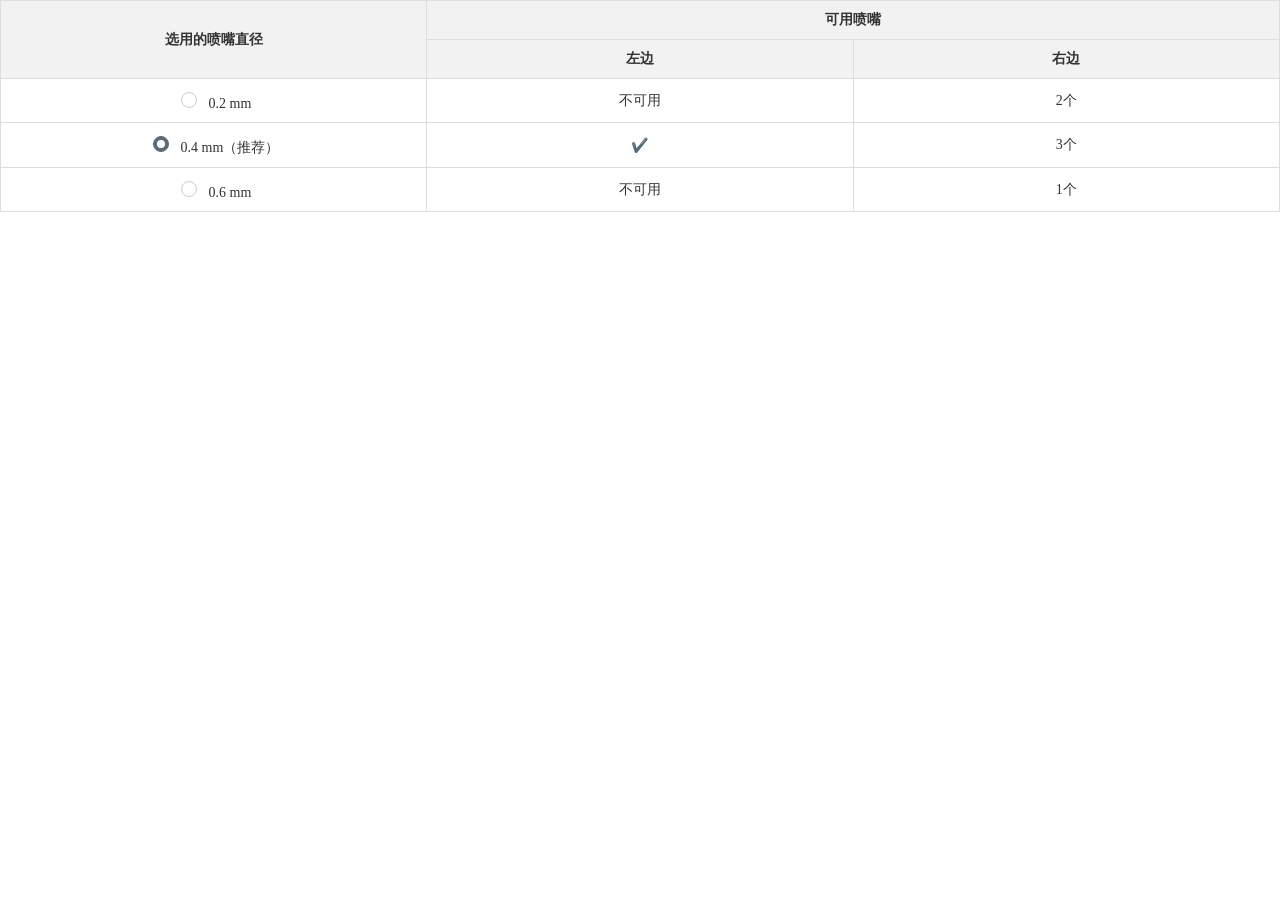
<file: resources/web/flush/NozzleListTable.html>
<!DOCTYPE html>
<html lang="zh-CN">
  <head>
    <meta charset="UTF-8" />
    <meta name="viewport" content="width=device-width, initial-scale=1.0" />
    <title>喷嘴选择表格</title>
    <style>
      html, body {
        margin: 0;
        padding: 0;
        height: 100%;
        background-color: #ffffff;
        transition: background-color 0.3s ease;
      }

      html {
        overflow: hidden;
      }

      body {
        /* Let the user scroll when the webview is too short for the content
           (e.g. extreme Windows Accessibility text-size settings). */
        overflow-y: auto;
        overflow-x: auto;
      }

      table {
        border-collapse: collapse;
        width: 100%;
        max-width: 100%;
        font-size: 14px;
        table-layout: fixed;
        margin: 0 auto;
        color: #333333;
        transition: color 0.3s ease;
        border: 1px solid #ddd; /* 表格外边框 */
      }

      th, td {
        padding: 10px;
        vertical-align: middle;
        transition: border-color 0.3s ease, background-color 0.3s ease;
        border: 1px solid #ddd; /* 所有单元格边框 */
      }

      th {
        text-align: center; /* 表头居中 */
      }

      td {
        text-align: center; /* 数据单元格居中对齐 */
        word-wrap: break-word;
      }

      thead th {
        background-color: #f2f2f2;
      }

      input[type="radio"] {
        position: relative;
        width: 16px;
        height: 16px;
        margin-right: 8px;
        appearance: none;
        border: 1px solid #ccc;
        border-radius: 50%;
        cursor: pointer;
        transition: border-color 0.3s ease;
      }

      input[type="radio"]:checked {
        background-color: #5C6B77;
        border-color: #5C6B77;
      }

      input[type="radio"]:checked::after {
        content: '';
        position: absolute;
        width: 8px;
        height: 8px;
        top: 50%;
        left: 50%;
        transform: translate(-50%, -50%);
        border-radius: 50%;
        background-color: white;
      }

      label {
        cursor: pointer;
        transition: color 0.3s ease;
      }

      .recommended {
        color: #5C6B77;
        font-weight: bold;
      }

      /* 暗黑模式样式 */
      html.darkmode {
        background-color: #1a1a1a;
      }

      html.darkmode table {
        color: #e0e0e0;
        border-color: #555555; /* 表格外边框 */
      }

      html.darkmode th,
      html.darkmode td {
        border-color: #555555; /* 所有单元格边框 */
      }

      html.darkmode thead th {
        background-color: #2d2d2d;
      }

      html.darkmode tbody tr {
        background-color: #222222;
      }
      
      html.darkmode tbody tr:nth-child(even) {
        background-color: #282828;
      }

      html.darkmode input[type="radio"] {
        border-color: #777777;
      }

      html.darkmode label {
        color: #e0e0e0;
      }
    </style>
  </head>
  <body>
    <table>
      <thead>
        <tr>
          <th id="nozzle-selection" rowspan="2">选用的喷嘴直径</th>
          <th id="available-nozzles"colspan="2">可用喷嘴</th>
        </tr>
        <tr>
          <th id="left-extruder">左边</th>
          <th id="right-extruder">右边</th>
        </tr>
      </thead>
      <tbody id="tableBody">
        <tr>
          <td>
            <input type="radio" name="nozzle" id="nozzle02" />
            <label for="nozzle02">0.2 mm</label>
          </td>
          <td>不可用</td>
          <td>2个</td>
        </tr>
        <tr>
          <td>
            <input type="radio" name="nozzle" id="nozzle04" checked />
            <label for="nozzle04">0.4 mm（推荐）</label>
          </td>
          <td>✔️</td>
          <td>3个</td>
        </tr>
        <tr>
          <td>
            <input type="radio" name="nozzle" id="nozzle06" />
            <label for="nozzle06">0.6 mm</label>
          </td>
          <td>不可用</td>
          <td>1个</td>
        </tr>
      </tbody>
    </table>

    <script>
      let highflow_label = 'high flow'
      let standard_label = 'standard'
      let language = 'en'

      window.addEventListener("DOMContentLoaded",function(){
        var data = JSON.stringify({
          msg: 'init',
        })
        window.nozzleListTable.postMessage(data);
      });

      function sendLayoutMessage() {
        const table = document.querySelector('table');
        // getBoundingClientRect() reflects CSS `zoom`, so the reported size
        // matches the visible pixels the webview needs on the C++ side.
        const rect = table.getBoundingClientRect();
        const tableWidth = Math.ceil(rect.width);
        const tableHeight = Math.ceil(rect.height);

        const layoutMsg = JSON.stringify({
          msg: 'layout',
          height:tableHeight,
          width: tableWidth
        });

        console.log('发送layout消息:', layoutMsg);
        window.nozzleListTable.postMessage(layoutMsg);
      }

      function initText(data){
        document.getElementById("nozzle-selection").innerText = data.nozzle_selection_label
        document.getElementById("available-nozzles").innerText = data.nozzle_list_label
        document.getElementById("left-extruder").innerText = data.left_label
        document.getElementById("right-extruder").innerText = data.right_label

        highflow_label = data.highflow_label
        standard_label = data.standard_label
        language =data.language
      }


      // 初始化表格
      function initTable(data) {
        if(data.darkmode == true)
          document.documentElement.classList.add('darkmode');
        else
          document.documentElement.classList.remove('darkmode');
        updateTable(data);
        // 监听单选按钮变化，通知C++
        document.getElementById('tableBody').addEventListener('change', function(e) {
          if (e.target.type === 'radio' && e.target.name === 'nozzle') {
            const selectedIdx = e.target.getAttribute('data-index');
            // 通过wxWebView的消息机制发送给C++
            window.nozzleListTable.postMessage({
              msg: 'onSelect',
              index: parseInt(selectedIdx)
            });
          }
        });
      }

      // 更新表格内容的方法
      function updateTable(nozzleOptions) {
        console.log('更新表格数据：', nozzleOptions);
        const tableBody = document.getElementById('tableBody');
        // 清空现有内容
        tableBody.innerHTML = '';
        tabledata = nozzleOptions.data

        // 遍历所有喷嘴选项，生成表格行
        tabledata.forEach((option, index) => {
          const row = document.createElement('tr');

          // 喷嘴直径单元格（带单选按钮）
          const diameterCell = document.createElement('td');
          const radioId = `nozzle${index}`;

          // 构建单选按钮和标签
          let labelText = option.diameter +' mm';
          // 如果是推荐项，添加标识
          const isRecommended = false

          if (isRecommended) {
            labelText += '（推荐）';
          }

        diameterCell.innerHTML = `
        <input type="radio" name="nozzle" id="${radioId}" data-index="${index}" ${option.is_selected ? 'checked' : ''}>
        <label for="${radioId}" class="${isRecommended ? 'recommended' : ''}">${labelText}</label>
        `;

      const leftCell = document.createElement('td');
      const leftExtruder = option.extruders['0'] || { type: 'standard', count: 0 };
      leftCell.textContent = `${leftExtruder.count}${language === "zh-cn" ? "个" : ""}`;
      const rightCell = document.createElement('td');
      const rightExtruder = option.extruders['1'] || { type: 'standard', count: 0 };
      rightCell.textContent = `${rightExtruder.count}${language === "zh-cn" ? "个" : ""}`;

      // 添加单元格到行
      row.appendChild(diameterCell);
      row.appendChild(leftCell);
      row.appendChild(rightCell);
      
      // 添加行到表格
      tableBody.appendChild(row);
    });

    sendLayoutMessage()
  }
  
</script>
</body>
</html>
</file>
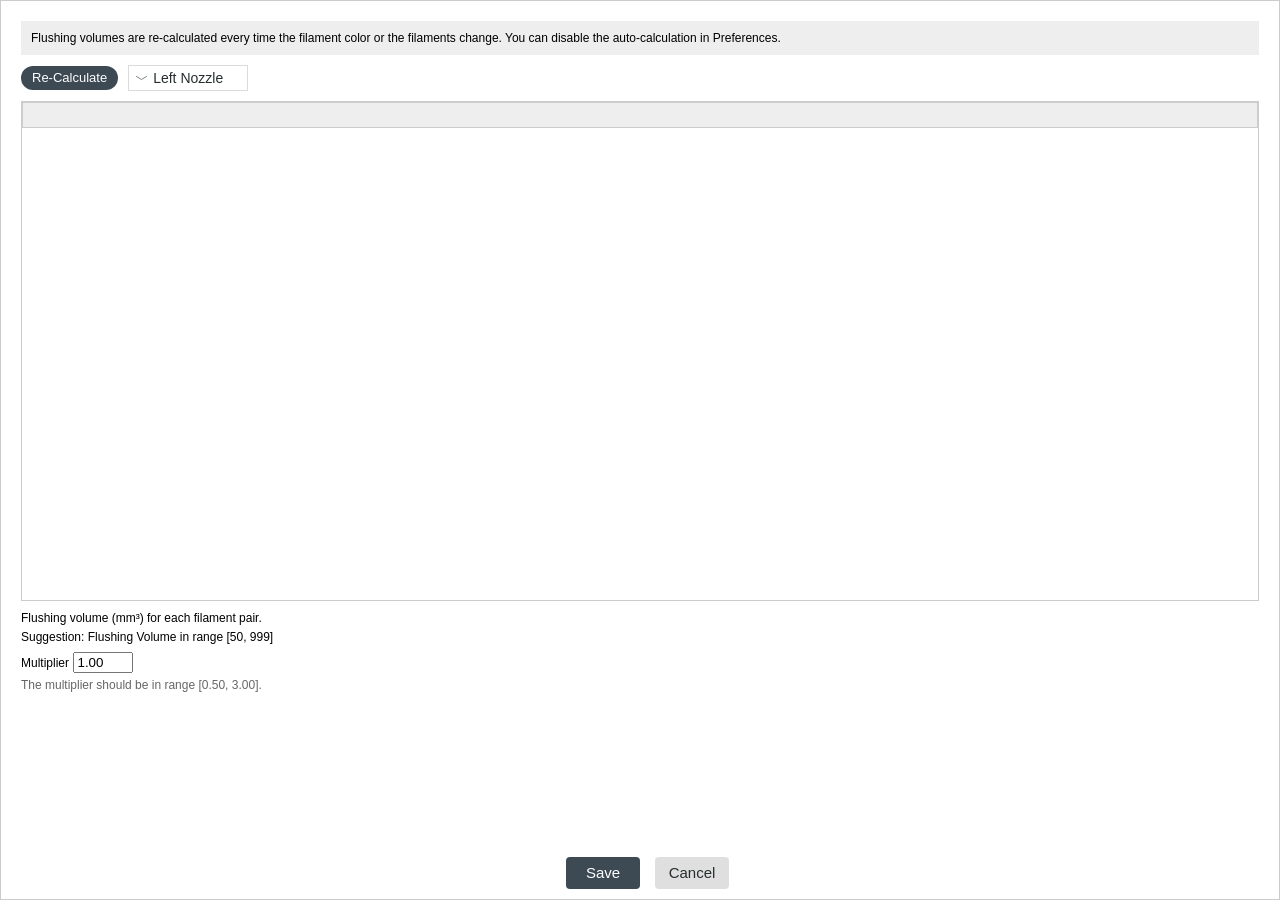
<file: resources/web/flush/WipingDialog.html>
<!DOCTYPE html>
<html lang="en">
  <head>
    <meta charset="UTF-8" />
    <style>
      * {
        user-select: none;
        -webkit-user-select: none;
        box-sizing: border-box;
      }

      html, body {
        margin: 0px;
        padding: 0px;
        height: 100%;
        background: #f5f5f5;
        font-family: sans-serif;
        overscroll-behavior: none;
      }

      body {
          position: fixed;
          inset: 0;
      }

      .container {
        display: flex;
        flex-direction: column;
        height: 100%;
        background: #fff;
        padding: 20px;
        padding-bottom: 10px;
        border: 1px solid #ccc;
        max-width: fit-content(1000px);
        margin: 0 auto;
        overflow: hidden;
        box-sizing: border-box;
      }

      .tip-panel {
        background: #eeeeee;
        padding: 10px;
        margin-bottom: 10px;
        font-size: 12px;
        flex-shrink: 0;
      }

      .scroll-wrapper {
        flex: 1 1 0%;
        min-height: 0;
        display: flex;
        flex-direction: column;
      }

      .scroll-container {
        flex: 1 1 0%;
        min-height: 80px;
        max-width: 100%;
        max-height: 500px;
        overflow: auto;
        border: 1px solid #ccc;
        position: relative;
        margin: 0px;
      }

      .description-section {
        flex-shrink: 0;
      }

      table {
        border-collapse: collapse;
        width: 100%;
      }

      th, td {
        border: 1px solid #ccc;
        text-align: center;
        padding: 2px;
        position: relative;
        width: 40px;
        height: 25px;
      }

      thead th {
        position: sticky;
        top: 0;
        background: #eee;
        z-index: 10;
      }

      tbody th {
        position: sticky;
        left: 0;
        background: #eee;
        z-index: 9;
      }

      tbody tr:nth-child(even) {
        background: #ffffff;
      }

      tbody tr:nth-child(odd) {
        background: #eeeeee;
      }

      tbody td:first-child,
      thead th:first-child {
        position: sticky;
        top: 0;
        left: 0;
        background: #eee;
        z-index: 11;
      }

      .icon-button {
        display: inline-block;
        width: 16px;
        height: 16px;
        border: 1px solid #999;
        text-align: center;
        line-height: 15px;
        color: #fff;
        font-weight: bold;
        font-size: 12px;
        border-radius: 4px;
        cursor: default;
        user-select: none;
        padding: 1px;
      }

      input[type="number"].table-input {
        width: 30px;
        height: 20px;
        text-align: center;
        -moz-appearance: textfield;
        appearance: textfield;
        border: none;
        background-color: inherit;
      }

      input[type="number"].table-input::-webkit-inner-spin-button,
      input[type="number"].table-input::-webkit-outer-spin-button {
          -webkit-appearance: none;
          margin: 0;
      }

      input[type="number"].multiplier-input {
        width: 60px;
      }
      body.dark-mode input[type="number"].multiplier-input {
        width: 60px;
        background-color: #4c4c55;
        color: white;
      }

      .warning-text {
        color: red;
        font-size: 12px;
      }

      .normal-text {
        color: black;
        font-size: 12px;
      }

      .icon-gap {
        width: 10px;
        display: inline-block;
      }

      .button-container {
        display: flex;
        justify-content: center;
        gap: 0px;
        margin-top: 10px;
        flex-shrink: 0;
      }

      /* 暗色模式样式 */
      body.dark-mode {
        background-color: #2d2d31;
        color: #e0e0e0;
      }

      body.dark-mode .container {
        background: inherit;
        border-color: #2d2d31;
      }

      body.dark-mode .tip-panel {
        background: #4c4c55;
        color: #ccc;
      }

      body.dark-mode .scroll-container {
        border-color: #4c4c55;
      }

      body.dark-mode table {
        background: inherit;
        border-color: #4c4c55;
      }

      body.dark-mode input[type="number"].table-input {
        width: 30px;
        height: 20px;
        text-align: center;
        -moz-appearance: textfield;
        appearance: textfield;
        border: none;
        color: #e0e0e0;
        background-color: inherit;
      }

      body.dark-mode th, body.dark-mode td {
        background: inherit;
        border-color: #555;
        color: #e0e0e0;
      }

      body.dark-mode thead th{
        position: sticky;
        z-index: 10
      }

      body.dark-mode tbody th{
        position: sticky;
        z-index: 9
      }

      body.dark-mode tbody tr:nth-child(even) {
        background: #2d2d31;
      }

      body.dark-mode tbody tr:nth-child(odd) {
        background: #4c4c55;
      }

      body.dark-mode tbody td:first-child,
      body.dark-mode thead th:first-child {
        position: sticky;
        z-index: 11;
      }

      body.dark-mode .warning-text {
        color: #f44336;
      }

      body.dark-mode .normal-text {
        color: #e0e0e0;
      }

      body.dark-mode .icon-button {
        background-color: #4c4c55;
      }
    </style>
  </head>

  <link rel="stylesheet" type="text/css" href="../include/global.css" /> <!-- ORCA One for all-->

  <body>
    <div class="container">
      <div class="tip-panel" id="auto_flush_tip">
        Flushing volumes are re-calculated every time the filament color or the
        filaments change. You can disable the auto-calculation in Preferences.
      </div>

      <div style="margin-bottom: 10px; display: flex; align-items: center; flex-shrink: 0;">
        <div
          class="ButtonStyleConfirm ButtonTypeWindow"
          onclick="calcFlushingVolumes()"
          id="calc_btn"
        >
          Re-Calculate
      </div>
        <div class="ComboBox">
          <div class="arrow-icon"></div>
          <select
            id="extruders"
            onchange="handleExtruderSelect(document.getElementById('extruders').value)"
          >
            <option value="left" id="extruder_label_0">Left Nozzle</option>
            <option value="right" id="extruder_label_1">Right Nozzle</option>
          </select>
        </div>
      </div>

      <div class="scroll-wrapper">
        <div class="scroll-container">
          <table id="flushTable">
            <thead>
              <tr>
                <th></th>
              </tr>
            </thead>
            <tbody></tbody>
          </table>
        </div>

        <div class="description-section" style="margin-top: 10px;">
          <div id="volume_desp_panel" class="normal-text">
            Flushing volume (mm³) for each filament pair.
          </div>
          <div
            id="volume_range_panel"
            class="normal-text"
            style="margin-top: 5px;"
          >
            Suggestion: Flushing Volume in range [50, 999]
          </div>
          <div style="margin-top: 8px;">
            <label
              for="multiplierInput"
              id="multiplier_label"
              style="font-size: 12px;"
              >Multiplier</label
            >
            <input
              type="number"
              step="0.1"
              id="multiplierInput"
              class="multiplier-input"
              value="1.00"
              oninput="onMultiplierChange()"
            />
          </div>
          <div
            style="margin-top: 5px; margin-bottom: 5px; color: #666; font-size: 12px;"
            id="multiplier_range_panel"
          >
            The multiplier should be in range [0.50, 3.00].
          </div>
        </div>
      </div>

      <div class="button-container" style="padding: 0px; margin: 0px;">
        <div class="ButtonStyleConfirm ButtonTypeChoice" id="ok_btn" onclick="storeData()">
          Save
        </div>
        <div class="ButtonStyleRegular ButtonTypeChoice" id="cancel_btn" onclick="quit()">
          Cancel
        </div>
      </div>
    </div>

    <script>
      let m_number_of_filaments  // 材料数量
      let m_number_of_extruders // 喷嘴数量
      let m_colours // 颜色
      let m_display_matrix // 显示的矩阵
      let m_raw_matrix // 原始数据
      let m_flush_multipiers // 冲刷系数
      let m_cell_inputs = []; //显示的内容
      let m_curr_extruder_id = 0
      let m_min_flush_volumes = []
      let m_max_flush_volumes = []
      let m_min_flush_multiplier = 0.50
      let m_max_flush_multiplier = 3
      let m_default_matrix //系统默认矩阵

      function storeData() {
        var data = JSON.stringify({
          msg: 'storeData',
          number_of_extruders: m_number_of_extruders,
          raw_matrix: m_raw_matrix,
          flush_multiplier: m_flush_multipiers
        })
        window.wipingDialog.postMessage(data);
      }

      function quit() {
        var data = JSON.stringify({
          msg: 'quit'
        })
        window.wipingDialog.postMessage(data);
      }

      function calcFlushingVolumes() {
        var data = JSON.stringify({
          msg: 'updateMatrix',
          extruder_id: m_curr_extruder_id
        })
        window.wipingDialog.postMessage(data);
      }

      function updateTable(dataMatrix, extruder_id) {
        for (let i = 0; i < m_number_of_filaments; i++) {
          for (let j = 0; j < m_number_of_filaments; j++) {
            var newValue
            var index = m_number_of_filaments * i + j
            newValue = (i == j ? 0 : rawToDislay(dataMatrix[index] ,m_flush_multipiers[extruder_id]))
            newValue = limitDisplayVal(newValue,extruder_id)
              m_cell_inputs[i][j].value = newValue;
              m_display_matrix[index] = newValue;
              m_raw_matrix[extruder_id][index] = dataMatrix[index]
          }
        }
        updateWarningTexts();
      }

      // const virtual_data = {
      //   filament_colors: [
      //     '#123456', '#7890AB', '#CDEF01', '#F1A2B3', '#4D8B72', '#D9E1F2', '#B76C8C', '#A9C3D3',
      //     '#FF5733', '#33FF57', '#5733FF', '#FF33FF', '#FFFF33', '#33FFFF', '#FF5733', '#3333FF'
      //   ],
      //   extruder_num: 2,
      //   flush_volume_matrixs: [
      //     Array.from({ length: 256 }, () => Math.floor(Math.random() * 1000)),
      //     Array.from({ length: 256 }, () => Math.floor(Math.random() * 1000))
      //   ],
      //   flush_multiplier:[1,1]
      // }
      window.addEventListener("DOMContentLoaded",function(){
        var data = JSON.stringify({
          msg: 'init',
        })
        window.wipingDialog.postMessage(data);
      });

      // Escape should close the dialog even when focus is inside web content.
      document.addEventListener("keydown", function (event) {
        if (event.key === "Escape") {
          event.preventDefault();
          event.stopPropagation();
          quit();
        }
      }, true);

      function buildText(data) {
        document.getElementById('volume_desp_panel').innerText = data.volume_desp_panel
        document.getElementById('volume_range_panel').innerText = data.volume_range_panel
        document.getElementById('multiplier_range_panel').innerText = data.multiplier_range_panel
        document.getElementById('auto_flush_tip').innerText = data.auto_flush_tip
        document.getElementById('calc_btn').innerText = data.calc_btn_panel
        document.getElementById('extruder_label_0').innerText = data.extruder_label_0
        document.getElementById('extruder_label_1').innerText = data.extruder_label_1
        document.getElementById('multiplier_label').innerText = data.multiplier_label
        document.getElementById('ok_btn').innerText = data.ok_btn_label
        document.getElementById('cancel_btn').innerText = data.cancel_btn_label
        updateVolumeRange(m_min_flush_volumes[m_curr_extruder_id],m_max_flush_volumes[m_curr_extruder_id]) 
        updateMultiplierRange(m_min_flush_multiplier,m_max_flush_multiplier)
      }

      // 计算亮度
      function getLuminance(color) {
        const hex = color.replace(/^#/, '');
        const r = parseInt(hex.slice(0, 2), 16);
        const g = parseInt(hex.slice(2, 4), 16);
        const b = parseInt(hex.slice(4, 6), 16);
        return (0.299 * r + 0.587 * g + 0.114 * b) / 255;
      }

      function updateVolumeRange(min_volume,max_volume){
        // Orca: "Typical" guidance only unlinked from upper bound in the slicer.
        const TYPICAL_MAX_FLUSH_VOLUME = 900;
        const panel = document.getElementById('volume_range_panel');
        panel.innerText = panel.innerText.replace(/\[.*\]/, `[${min_volume}, ${TYPICAL_MAX_FLUSH_VOLUME}]`);
      }

      function updateMultiplierRange(min_multiplier,max_multiplier){
        const panel = document.getElementById('multiplier_range_panel');
        panel.innerText = panel.innerText.replace(/\[.*\]/, `[${min_multiplier}, ${max_multiplier}]`);
      }

      function updateFlushMultiplier(extruder_id){
        document.getElementById("multiplierInput").value = m_flush_multipiers[extruder_id]
      }

      function rawToDislay(val, ratio){
        return Math.round(val * ratio)
      }

      function displayToRaw(val, ratio){
        if(ratio==0)
          return 0
        else
          return Math.round(val / ratio)
      }

      function limitDisplayVal(val,extruder_id){
        if (isNaN(val))
          return 0
        if (val < 0)
          return 0
        if (val > m_max_flush_volumes[extruder_id])
          return m_max_flush_volumes[extruder_id];
        return val
      }

      function buildTable(data) {
        m_colours = data.filament_colors
        m_number_of_extruders = data.extruder_num
        m_number_of_filaments = data.filament_colors.length
        m_display_matrix = data.flush_volume_matrixs[0].slice();
        m_raw_matrix = data.flush_volume_matrixs.map(function(arr) {
          return arr.slice();
        });
        m_default_matrix = data.default_matrixs.map(function (arr) {
            return arr.slice();
        });
        m_flush_multipiers = data.flush_multiplier.slice()
        m_max_flush_volumes = data.max_flush_volumes
        m_min_flush_volumes = data.min_flush_volumes
        m_min_flush_multiplier = data.min_flush_multiplier
        m_max_flush_multiplier = data.max_flush_multiplier

        if(data.is_dark_mode == true)
          document.body.classList.add('dark-mode');

        updateFlushMultiplier(m_curr_extruder_id)

        const selectElement = document.getElementById('extruders');
        if (m_number_of_extruders > 1) {
          selectElement.style.display = 'inline-block';
        } else {
          selectElement.style.display = 'none';
        }

        var thead = document.querySelector("#flushTable thead tr");
        var tbody = document.querySelector("#flushTable tbody");
        thead.innerHTML = "";
        tbody.innerHTML = "";

        for (let j = 0; j < m_number_of_filaments; j++) {
          if (j == 0) {
            var tag = document.createElement("th")
            tag.innerHTML = "<div style='font-size:12px'>from/to</div>"
            thead.appendChild(tag)
          }
          let th = document.createElement("th");
          const luminance = getLuminance(m_colours[j]);
          const textColor = luminance > 0.5 ? "black" : "white";
          th.innerHTML = `<div class="icon-button" style="font-size:10px;background:${m_colours[j]}; color:${textColor};">${j + 1}</div>`;
          thead.appendChild(th);
        }

        for (let i = 0; i < m_number_of_filaments; i++) {
          let tr = document.createElement("tr");

          let rowHeader = document.createElement("th");
          const luminance = getLuminance(m_colours[i]);
          const textColor = luminance > 0.5 ? "black" : "white";
          rowHeader.innerHTML = `<div class="icon-button" style="font-size:10px; background:${m_colours[i]};color:${textColor};">${i + 1}</div>`;
          tr.appendChild(rowHeader);

          m_cell_inputs[i] = [];

          for (let j = 0; j < m_number_of_filaments; j++) {
            let td = document.createElement("td");
            td.style.overflow = "hidden";
            td.style.textOverflow = "ellipsis";
            let displayVal  = rawToDislay(m_raw_matrix[m_curr_extruder_id][m_number_of_filaments * i + j], m_flush_multipiers[m_curr_extruder_id])
            displayVal = limitDisplayVal(displayVal, m_curr_extruder_id)
            m_display_matrix[m_number_of_filaments*i + j] = displayVal
            let readonly = (i === j);
            let input = document.createElement("input");
            input.className = "table-input"
            input.type = "number";
            input.value = readonly ? 0 : displayVal;
            if (readonly) {
              input.readOnly = true;
            }
            input.addEventListener("input", (e) => onCellInput(i, j, e));

            m_cell_inputs[i][j] = input;

            td.appendChild(input);
            tr.appendChild(td);
          }

          tbody.appendChild(tr);
        }
        updateWarningTexts();
      }

      function onCellInput(i, j, event) {
        const input = event.target;
        let val = parseInt(input.value, 10);
        val = limitDisplayVal(val, m_curr_extruder_id);
        input.value = val;

        if (i !== j) {
          var index = m_number_of_filaments*i+j
          m_raw_matrix[m_curr_extruder_id][index] = displayToRaw(val, m_flush_multipiers[m_curr_extruder_id])
          m_display_matrix[index] = val;
        }
        updateWarningTexts();
      }

      function handleExtruderSelect(extruder) {
        m_curr_extruder_id = extruder == 'left' ? 0 : 1
        updateVolumeRange(m_min_flush_volumes[m_curr_extruder_id],m_max_flush_volumes[m_curr_extruder_id])
        updateFlushMultiplier(m_min_flush_multiplier[m_curr_extruder_id],m_max_flush_multiplier[m_curr_extruder_id])
        updateFlushMultiplier(m_curr_extruder_id)
        updateTable(m_raw_matrix[m_curr_extruder_id], m_curr_extruder_id)
      }

      function onMultiplierChange() {
        let val = parseFloat(document.getElementById("multiplierInput").value);
        if (isNaN(val)) val = 1.0;
        if(val<m_min_flush_multiplier){
          val = m_min_flush_multiplier
          document.getElementById("multiplierInput").value = m_min_flush_multiplier;
        }
        else if(val>m_max_flush_multiplier){
          val = m_max_flush_multiplier
          document.getElementById("multiplierInput").value = m_max_flush_multiplier;
        }
        m_flush_multipiers[m_curr_extruder_id] = val;
        for (let i = 0; i < m_number_of_filaments; i++) {
          for (let j = 0; j < m_number_of_filaments; j++) {
            if (i === j) continue;
            var index = i * m_number_of_filaments + j;
            let displayVal = rawToDislay(m_raw_matrix[m_curr_extruder_id][index] ,m_flush_multipiers[m_curr_extruder_id])
            displayVal = limitDisplayVal(displayVal, m_curr_extruder_id)
            m_cell_inputs[i][j].value = displayVal;
            m_display_matrix[index] = displayVal;
          }
        }
        updateWarningTexts();
      }



      function updateWarningTexts() {
        let val = parseFloat(document.getElementById("multiplierInput").value);
        const input = document.getElementById('multiplierInput');
        if (val !== 1.0) {
            input.style.color = 'orange';
        } else {
            input.style.color = 'black';
        }

        let hasException = false;
        for (let i = 0; i < m_number_of_filaments; i++) {
          for (let j = 0; j < m_number_of_filaments; j++) {
            if (i === j) continue;
            const input = m_cell_inputs[i][j];
            let val = parseInt(input.value, 10);
            if (isNaN(val)) val = 0;

            var index = i * m_number_of_filaments + j;
            let defaultVal = rawToDislay(m_default_matrix[m_curr_extruder_id][index], m_flush_multipiers[m_curr_extruder_id])

            if (val < m_min_flush_volumes[m_curr_extruder_id] || val > m_max_flush_volumes[m_curr_extruder_id]) {
              input.style.color = "red";
              hasException = true;
            }
            else if (val != defaultVal) {
              input.style.color = "orange";
            }
            else {
              input.style.removeProperty("color");
            }
          }
        }

        const rangeLabel = document.getElementById("volume_range_panel");
        if (hasException) {
          rangeLabel.classList.remove("normal-text");
          rangeLabel.classList.add("warning-text");
        } else {
          rangeLabel.classList.remove("warning-text");
          rangeLabel.classList.add("normal-text");
        }
      }
    </script>
  </body>
</html>
</file>
<file: resources/web/include/global.css>
/*----ORCA UNIFIED STYLING FOR ALL CONTROLS----*/

/*////////////////////////////*/
/*         VARIABLES          */
/*////////////////////////////*/

/*/// CONTROL VALUES ///*/
:root {
	--dialog-button-sizer-height : 62px; /*----32 + 15 * 2----*/
	--dialog-button-gap          : 15px;
}

/*/// COLORS ///*/
:root { 
	--main-color			: #3D4953;
	--main-color-hover		: #2E3840;
	--main-color-fixed		: #5C6B77;
	--bg-color				: #FFFFFF;
	--bg-color-secondary	: #F4F4F4;
	--bg-color-alt			: #F0F0F0;
	--fg-color-text			: #262E30;
	--fg-color-label		: #363636;
	--fg-color-disabled		: #ACACAC;
	--focus-bg-item			: #C9D1D8;
	--focus-bg-box			: #E6EBEF;
	--border-color			: #DBDBDB;
	--icon-color			: #7C8282;
	--button-fg-light		: #FEFEFE;
	--button-fg-text		: #262E30;
	--button-fg-disabled	: #6B6B6B;
	--button-bg-normal		: #DFDFDF;
	--button-bg-hover		: #D4D4D4;
	--button-bg-disabled	: var(--button-bg-normal);
	--button-bg-alert		: #E14747;
}
  
@media (prefers-color-scheme: dark) { 
:root {
	/* theme tokens (docs/design/tokens.css): carbon / steel / aluminium, accent is neutral */
	--main-color			: #EEF3F6;
	--main-color-hover		: #D8E0E6;
	--main-color-fixed		: #5C6B77;
	--bg-color				: #0F1317;
	--bg-color-secondary	: #141A1F;
	--bg-color-alt			: #0B0E11;
	--fg-color-text			: #D8E0E6;
	--fg-color-label		: #B4C0C9;
	--fg-color-disabled		: #5C6B77;
	--focus-bg-item			: #222A31;
	--focus-bg-box			: #1A2127;
	--border-color			: #5C6B77;
	--icon-color			: #8B99A4;
	--button-fg-light		: #07090B;
	--button-fg-text		: #D8E0E6;
	--button-fg-disabled	: #5C6B77;
	--button-bg-normal		: #141A1F;
	--button-bg-hover		: #222A31;
	--button-bg-disabled	: var(--button-bg-normal);
	--button-bg-alert		: #FF6F5E;
}
}

/*////////////////////////////*/
/*           ICONS            */
/*////////////////////////////*/

.icon16 {
	-webkit-mask-image: var(--icon-url);
	mask-image: var(--icon-url);
	width:  16px;
  	height: 16px;
	background-color: var(--icon-color);
	pointer-events: none;
}

:root {
--icon-filter:
	url('data:image/svg+xml;utf8,<svg xmlns="http://www.w3.org/2000/svg" width="16" height="16" viewBox="0 0 16 16"><g style="fill:none;stroke:currentColor;stroke-linecap:round;stroke-linejoin:round"><polygon points=".5 .5 5.5 7.5 5.5 13.5 9.5 15.5 9.5 7.5 14.5 .5 .5 .5"/><line x1="8.64" y1="4.5" x2="10.19" y2="2.34"/></g></svg>');
--icon-search:
	url('data:image/svg+xml;utf8,<svg xmlns="http://www.w3.org/2000/svg" width="16" height="16" viewBox="0 0 16 16" fill="currentColor"><path d="M6.5,2A4.505,4.505,0,0,0,2,6.5a.5.5,0,0,0,1,0A3.5,3.5,0,0,1,6.5,3a.5.5,0,0,0,0-1Z"/><path d="M14.854,14.146l-3.423-3.422a6.518,6.518,0,1,0-.707.707l3.422,3.423a.5.5,0,0,0,.708-.708ZM1,6.5A5.5,5.5,0,1,1,6.5,12,5.507,5.507,0,0,1,1,6.5Z"/></svg>');
--icon-input-clear:
	url('data:image/svg+xml;utf8,<svg xmlns="http://www.w3.org/2000/svg" width="16" height="16" viewBox="0 0 16 16"><g style="fill:none;stroke:currentColor;stroke-linecap:round;stroke-linejoin:round"><path d="M.76,7.32L4.91,2.82c.19-.21.46-.32.74-.32h8.86c.55,0,1,.45,1,1v9c0,.55-.45,1-1,1H5.64c-.28,0-.55-.12-.74-.32L.76,8.68c-.35-.38-.35-.97,0-1.35Z"/><line x1="12.5" y1="5.5" x2="7.5" y2="10.5"/><line x1="12.5" y1="10.5" x2="7.5" y2="5.5"/></g></svg>');
--icon-combo-arrow:
	url('data:image/svg+xml;utf8,<svg xmlns="http://www.w3.org/2000/svg" width="16" height="16" viewBox="0 0 16 16"><polyline points="11.5 6.5 6.5 9.5 1.5 6.5" style="fill:none; stroke:currentColor; stroke-linecap:round; stroke-linejoin:round"/></svg>'); 
--icon-sidebar:
	url('data:image/svg+xml;utf8,<svg xmlns="http://www.w3.org/2000/svg" width="16" height="16" viewBox="0 0 16 16"><path d="M14.5,15.5H1.5c-.55,0-1-.45-1-1V1.5C.5.95.95.5,1.5.5h13c.55,0,1,.45,1,1v13c0,.55-.45,1-1,1ZM6.5.5v15M2.5,3.5h2M2.5,6.5h2M2.5,9.5h2M2.5,12.5h2" style="fill:none;stroke:currentColor;stroke-linecap:square"/></svg>');
--icon-layout-list:
	url('data:image/svg+xml;utf8,<svg xmlns="http://www.w3.org/2000/svg" width="16" height="16" viewBox="0 0 16 16"><path d="M.5,3.5h6M.5.5h6M.5,6.5h6M.5,9.5h6M.5,12.5h6M.5,15.5h6M9.5,3.5h6M9.5.5h6M9.5,6.5h6M9.5,9.5h6M9.5,12.5h6M9.5,15.5h6" style="fill:none; stroke:currentColor; stroke-linecap:square"/></svg>');
--icon-layout-compact:
	url('data:image/svg+xml;utf8,<svg xmlns="http://www.w3.org/2000/svg" width="16" height="16" viewBox="0 0 16 16"><path d="M2.83,3.5h-1.67c-.37,0-.67-.3-.67-.67v-1.67c0-.37.3-.67.67-.67h1.67c.37,0,.67.3.67.67v1.67c0,.37-.3.67-.67.67ZM8.83,3.5h-1.67c-.37,0-.67-.3-.67-.67v-1.67c0-.37.3-.67.67-.67h1.67c.37,0,.67.3.67.67v1.67c0,.37-.3.67-.67.67ZM14.83,3.5h-1.67c-.37,0-.67-.3-.67-.67v-1.67c0-.37.3-.67.67-.67h1.67c.37,0,.67.3.67.67v1.67c0,.37-.3.67-.67.67ZM2.83,9.5h-1.67c-.37,0-.67-.3-.67-.67v-1.67c0-.37.3-.67.67-.67h1.67c.37,0,.67.3.67.67v1.67c0,.37-.3.67-.67.67ZM8.83,9.5h-1.67c-.37,0-.67-.3-.67-.67v-1.67c0-.37.3-.67.67-.67h1.67c.37,0,.67.3.67.67v1.67c0,.37-.3.67-.67.67ZM14.83,9.5h-1.67c-.37,0-.67-.3-.67-.67v-1.67c0-.37.3-.67.67-.67h1.67c.37,0,.67.3.67.67v1.67c0,.37-.3.67-.67.67ZM2.83,15.5h-1.67c-.37,0-.67-.3-.67-.67v-1.67c0-.37.3-.67.67-.67h1.67c.37,0,.67.3.67.67v1.67c0,.37-.3.67-.67.67ZM8.83,15.5h-1.67c-.37,0-.67-.3-.67-.67v-1.67c0-.37.3-.67.67-.67h1.67c.37,0,.67.3.67.67v1.67c0,.37-.3.67-.67.67ZM14.83,15.5h-1.67c-.37,0-.67-.3-.67-.67v-1.67c0-.37.3-.67.67-.67h1.67c.37,0,.67.3.67.67v1.67c0,.37-.3.67-.67.67Z" style="fill:none; stroke:currentColor"/></svg>');
--icon-layout-cover:
	url('data:image/svg+xml;utf8,<svg xmlns="http://www.w3.org/2000/svg" width="16" height="16" viewBox="0 0 16 16"><path d="M5.5,6.5H1.5c-.55,0-1-.45-1-1V1.5C.5.95.95.5,1.5.5h4c.55,0,1,.45,1,1v4c0,.55-.45,1-1,1ZM15.5,5.5V1.5c0-.55-.45-1-1-1h-4c-.55,0-1,.45-1,1v4c0,.55.45,1,1,1h4c.55,0,1-.45,1-1ZM5.5,15.5H1.5c-.55,0-1-.45-1-1v-4c0-.55.45-1,1-1h4c.55,0,1,.45,1,1v4c0,.55-.45,1-1,1ZM15.5,14.5v-4c0-.55-.45-1-1-1h-4c-.55,0-1,.45-1,1v4c0,.55.45,1,1,1h4c.55,0,1-.45,1-1Z" style="fill:none; stroke:currentColor"/></svg>');
}

/*////////////////////////////*/
/*       UI COMPONENTS        */
/*////////////////////////////*/

/*/// BUTTONS ///*/
/*----Values slightly different since renderer is different----*/
/*----Currently no support for focus border----*/
.ButtonTypeCompact   { font-size: 11px; padding: 0px 8px ; border-radius: 12px; line-height: 23px; height: 24px; text-align: center}
.ButtonTypeWindow    { font-size: 13px; padding: 0px 11px; border-radius: 12px; line-height: 23px; height: 24px; text-align: center}
.ButtonTypeChoice    { font-size: 15px; padding: 0px 13px; border-radius: 4px ; line-height: 31px; height: 32px; text-align: center}
.ButtonTypeParameter { font-size: 15px; padding: 0px 12px; border-radius: 4px ; line-height: 25px; height: 26px; text-align: center}
.ButtonTypeExpanded  { font-size: 15px; padding: 0px 12px; border-radius: 4px ; line-height: 31px; height: 32px; text-align: center}

.ButtonTypeWindow,
.ButtonTypeCompact {
	min-width: 36px; /*----58 - 11*2(padding)----*/
}

.ButtonTypeWindow.ButtonStyleConfirm { /*---- Commonly used as "All" button before "Clear All" button----*/
	margin-right:10px;
}

.ButtonTypeChoice {
	min-width: 74px; /*----100 - 13*2(padding)----*/
	margin-left:var(--dialog-button-gap);
}

.ButtonTypeExpanded {
	width: 100%;
}

.ButtonTypeExpanded {
	width: 120px;
}

.ButtonStyleConfirm        { background: var(--main-color        ); color: var(--button-fg-light   )}
.ButtonStyleConfirm:hover  { background: var(--main-color-hover  ); color: var(--button-fg-light   )}
.ButtonStyleRegular        { background: var(--button-bg-normal  ); color: var(--button-fg-text    )}
.ButtonStyleRegular:hover  { background: var(--button-bg-hover   ); color: var(--button-fg-text    )}
.ButtonStyleAlert          { background: var(--button-bg-normal  ); color: var(--button-fg-text    )}
.ButtonStyleAlert:hover    { background: var(--button-bg-alert   ); color: var(--button-fg-light   )}
.ButtonStyleDisabled       { background: var(--button-bg-disabled); color: var(--button-fg-disabled)}

/*/// COMBOBOX ///*/
/*
STRUCTURE
	<div class="ComboBox NoLabel">
		<div class="arrow-icon"></div>
		<select id="filter-tags">
			<option value="0" disabled selected hidden></option>
			<option value="1">Checked</option>
			<option value="2">Unchecked</option>
		</select>
	</div>
OPTIONS
	NoLabel : Hides label and just shows arrow icon
*/
.ComboBox {
	position: relative;
    background: inherit;
}

.ComboBox > select {
    width: 120px;
    background: inherit;
    border: 1px solid var(--border-color);
    border-radius: 0;
	appearance: none;
    -webkit-appearance: none; /* Hide arrow */
	font-size: 14px;
    color: var(--fg-color-text);
    padding: 4px 4px 4px 24px;
}

.ComboBox > .arrow-icon {
    position: absolute;
    width:  16px;
    height: 16px;
    left: 7px;
    top:  50%;
    transform: translateY(-50%);
	mask-image: var(--icon-combo-arrow);
	-webkit-mask-image: var(--icon-combo-arrow);
	background-color: var(--icon-color);
    pointer-events: none;
}

.ComboBox > select:focus {
    outline: none;
    background-color: var(--focus-bg-box);
    border-color: var(--main-color);;
}
    
.ComboBox > select:hover {
    border-color: var(--main-color);;
}

.ComboBox.NoLabel > select {
    width: 28px;
	height: 28px;
    padding: 4px;
    color: transparent;
	font-size: unset;
}

.ComboBox option {
    background: var(--bg-color);
}

.ComboBox option:checked {
    background: var(--focus-bg-item);
}

/*/// SCROLL BARS ///*/
.thin-scroll::-webkit-scrollbar {
	width: 10px;
	height: 10px;
	background:  var(--bg-color-alt);
}

.thin-scroll::-webkit-scrollbar-thumb {
	background:  var(--button-bg-normal);
	border-radius: 5px;
}

.thin-scroll::-webkit-scrollbar-thumb:hover {
	background: var(--button-bg-hover);
}
</file>
